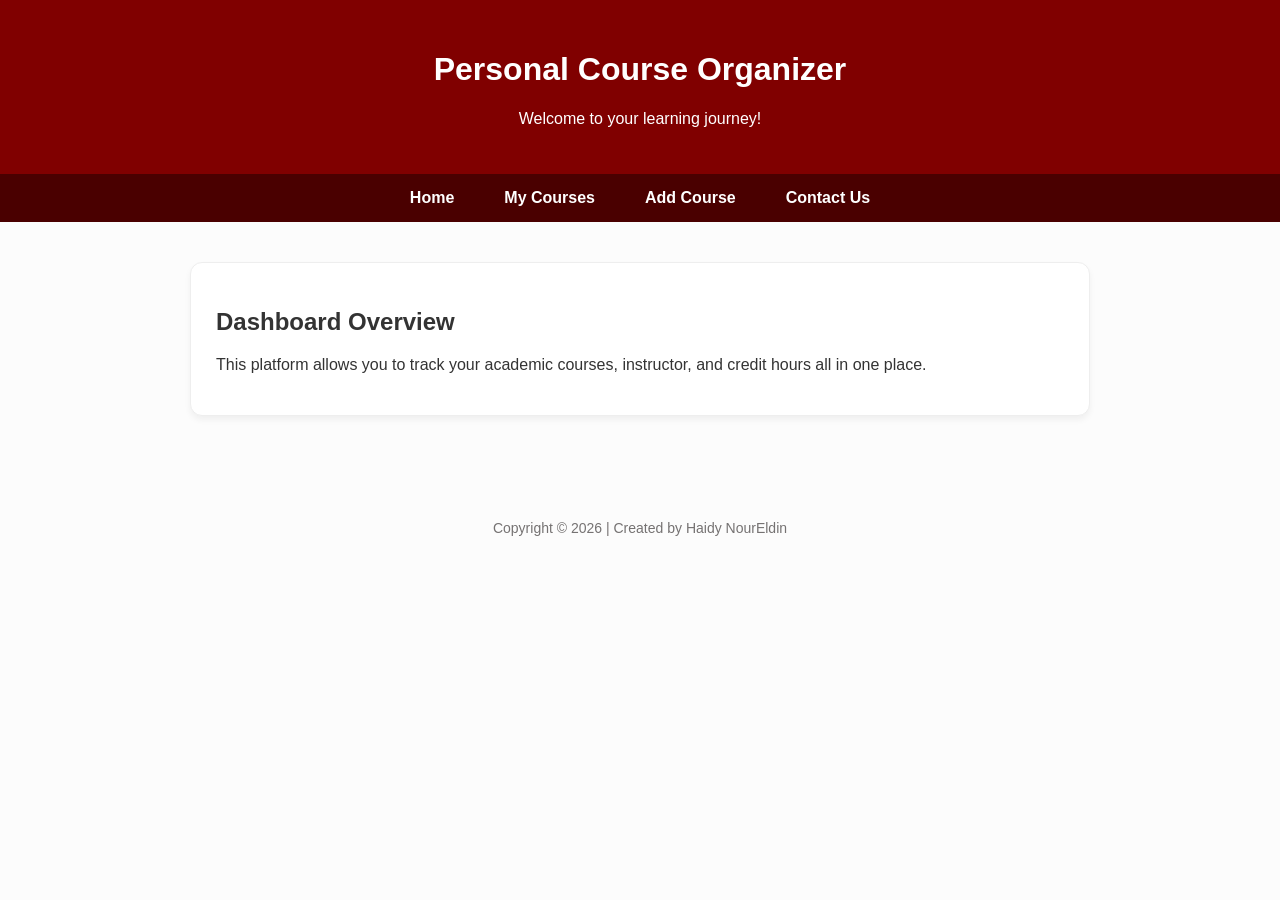
<file: Index.html>
<!DOCTYPE html>
<html lang="ar" dir="ltr">
    <head>
    <meta charset="UTF-8">
    <meta name="viewport" content="width=device-width, initial-scale=1.0">
    <title>Personal Course Organizer</title>
    <link rel="stylesheet" href="style.css">
    </head>
<body>

    <header>
        <h1>Personal Course Organizer</h1>
        <p> Welcome to your learning journey! </p>
    </header>

    <nav>
        <ul>
            <li><a href="index.html">Home</a></li>
            <li><a href="courses.html">My Courses</a></li>
            <li><a href="add.html">Add Course</a></li>
            <li><a href="contact.html">Contact Us</a></li>
        </ul>
    </nav>

    <main>
        <section>
            <h2> Dashboard Overview</h2>
            <p> This platform allows you to track your academic courses, instructor, and credit hours all in one place.</p>
            </section>
    </main>

    <footer>
        <p> Copyright &copy; 2026 | Created by Haidy NourEldin </p>
    </footer>

</body>
</html>
</file>
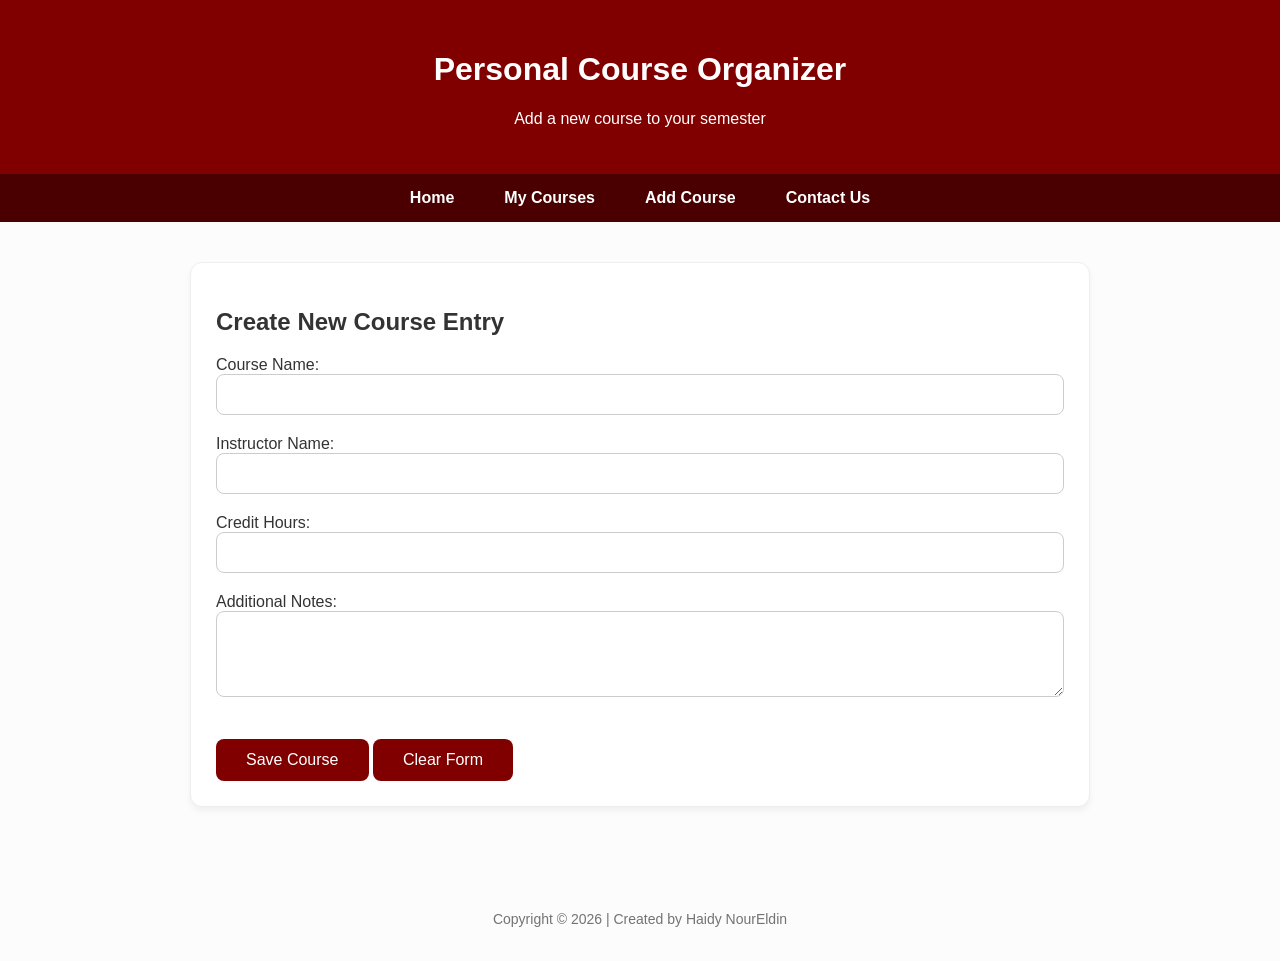
<file: add.html>
<!DOCTYPE html>
<html lang="en">
<head>
    <meta charset="UTF-8">
    <meta name="viewport" content="width=device-width, initial-scale=1.0">
    <title>Add New Course</title>
    <link rel="stylesheet" href="style.css">
</head>
<body>

    <header>
        <h1>Personal Course Organizer</h1>
        <p>Add a new course to your semester</p>
    </header>

    <nav>
        <ul>
            <li><a href="index.html">Home</a></li>
            <li><a href="courses.html">My Courses</a></li>
            <li><a href="add.html">Add Course</a></li>
            <li><a href="contact.html">Contact Us</a></li>
        </ul>
    </nav>

    <main>
        <section>
            <h2>Create New Course Entry</h2>
            <form action="#">
                <div class="form-group">
                    <label for="cname">Course Name:</label><br>
                    <input type="text" id="cname" name="cname" required>
                </div>

                <div class="form-group">
                    <label for="instructor">Instructor Name:</label><br>
                    <input type="text" id="instructor" name="instructor" required>
                </div>

                <div class="form-group">
                    <label for="hours">Credit Hours:</label><br>
                    <input type="number" id="hours" name="hours" min="1" max="5" required>
                </div>

                <div class="form-group">
                    <label for="notes">Additional Notes:</label><br>
                    <textarea id="notes" name="notes" rows="4"></textarea>
                </div>

                <br>
                <button type="submit">Save Course</button>
                <button type="reset">Clear Form</button>
            </form>
        </section>
    </main>

    <footer>
        <p>Copyright &copy; 2026 | Created by Haidy NourEldin</p>
    </footer>

</body>
</html>
</file>
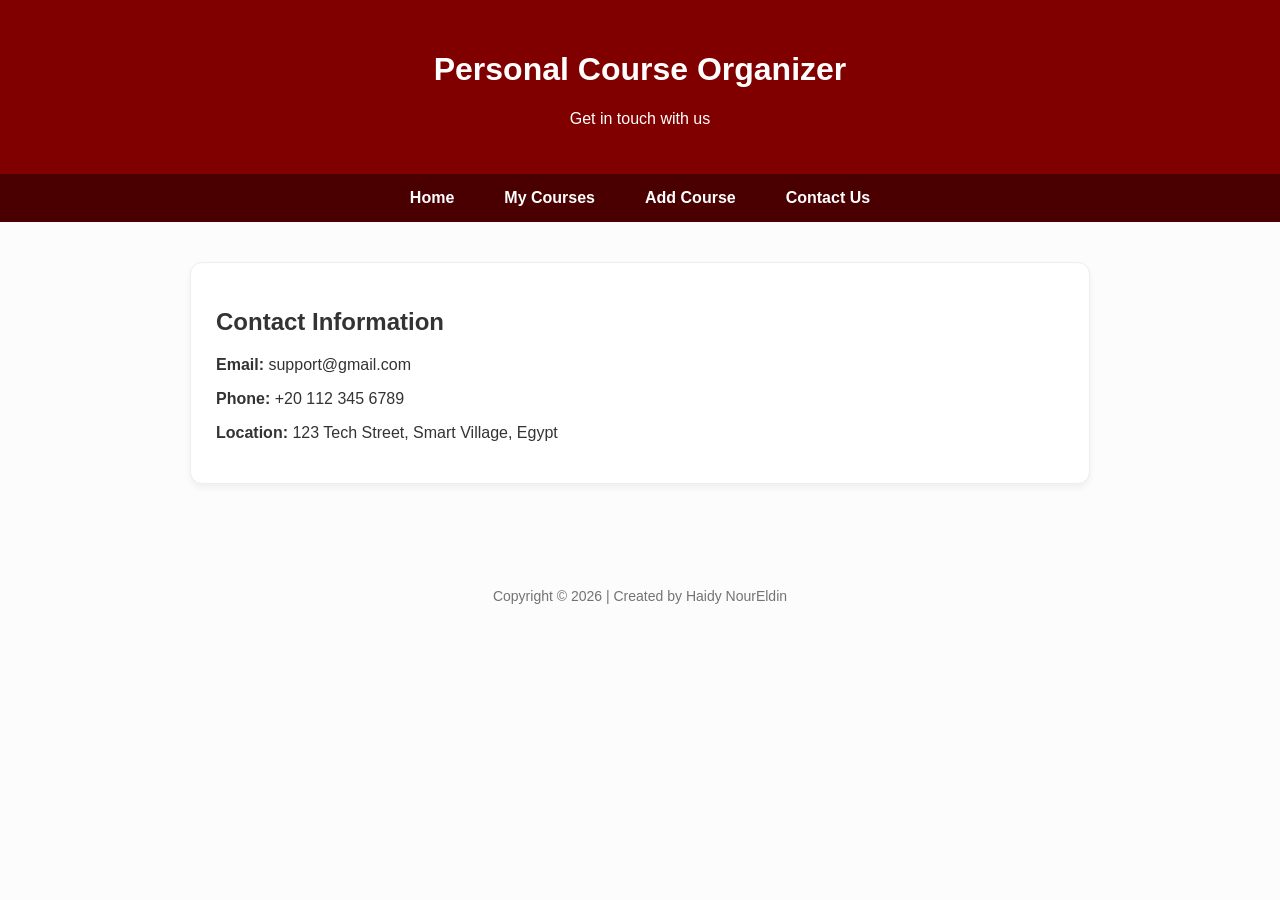
<file: contact.html>
<!DOCTYPE html>
<html lang="en">
<head>
    <meta charset="UTF-8">
    <meta name="viewport" content="width=device-width, initial-scale=1.0">
    <title>Contact Us</title>
    <link rel="stylesheet" href="style.css">
</head>
<body>

    <header>
        <h1>Personal Course Organizer</h1>
        <p>Get in touch with us</p>
    </header>

    <nav>
        <ul>
            <li><a href="index.html">Home</a></li>
            <li><a href="courses.html">My Courses</a></li>
            <li><a href="add.html">Add Course</a></li>
            <li><a href="contact.html">Contact Us</a></li>
        </ul>
    </nav>

    <main>
        <section>
            <h2>Contact Information</h2>
            <div class="contact-info">
                <p><strong>Email:</strong> support@gmail.com</p>
                <p><strong>Phone:</strong> +20 112 345 6789</p>
                <p><strong>Location:</strong> 123 Tech Street, Smart Village, Egypt</p>
            </div>
        </section>
    </main>

    <footer>
        <p>Copyright &copy; 2026 | Created by Haidy NourEldin </p>
    </footer>

</body>
</html>
</file>
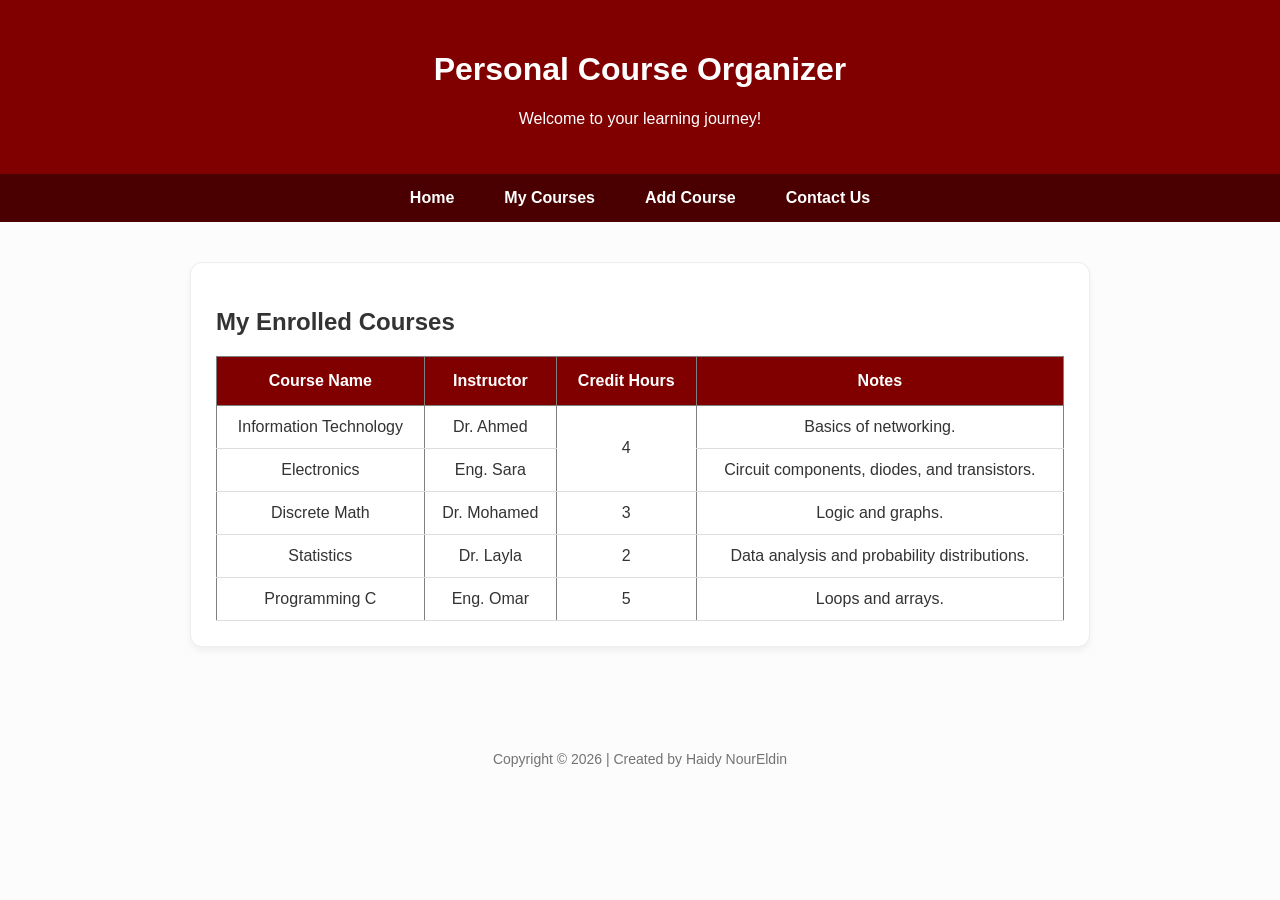
<file: courses.html>
<!DOCTYPE html>
<html lang="ar" dir="ltr">
    <head>
    <meta charset="UTF-8">
    <meta name="viewport" content="width=device-width, initial-scale=1.0">
    <title>Personal Course Organizer</title>
    <link rel="stylesheet" href="style.css">
    </head>
<body>

    <header>
        <h1>Personal Course Organizer</h1>
        <p> Welcome to your learning journey! </p>
    </header>

    <nav>
        <ul>
            <li><a href="index.html">Home</a></li>
            <li><a href="courses.html">My Courses</a></li>
            <li><a href="add.html">Add Course</a></li>
            <li><a href="contact.html">Contact Us</a></li>
        </ul>
    </nav>

  <main>
    <section>
        <h2>My Enrolled Courses</h2>
        <table border="1"> <thead>
                <tr>
                    <th>Course Name</th>
                    <th>Instructor</th>
                    <th>Credit Hours</th>
                    <th>Notes</th>
                </tr>
            </thead>
            <tbody>
                <tr>
                    <td>Information Technology</td>
                    <td>Dr. Ahmed</td>
                    <td rowspan="2">4</td>
                    <td>Basics of networking.</td>
                </tr>
                <tr>
                    <td>Electronics</td>
                    <td>Eng. Sara</td>
                    
                    <td>Circuit components, diodes, and transistors.</td>
                </tr>
                <tr>
                    <td>Discrete Math</td>
                    <td>Dr. Mohamed</td>
                    <td>3</td>
                    <td>Logic and graphs.</td>
                </tr>
                <tr>
                    <td>Statistics</td>
                    <td>Dr. Layla</td>
                    <td>2</td>
                    <td>Data analysis and probability distributions.</td>
                </tr>
                <tr>
                    <td>Programming C</td>
                    <td>Eng. Omar</td>
                    <td>5</td>
                    <td>Loops and arrays.</td>
                </tr>
            </tbody>
        </table>
    </section>
    </main>

    <footer>
        <p> Copyright &copy; 2026 | Created by Haidy NourEldin </p>
    </footer>

</body>
</html>
</file>
<file: style.css>
body {
    font-family: 'Segoe UI', Arial, sans-serif;
    margin: 0;
    padding: 0;
    background-color: #fcfcfc;
    color: #333;
}

header {
    background-color: #800000; 
    color: white;
    padding: 30px 0;
    text-align: center;
}

nav {
    background-color: #4a0000; /* أغمق للتنقل */
}

nav ul {
    list-style: none;
    margin: 0;
    padding: 0;
    display: flex;
    justify-content: center;
}

nav ul li a {
    color: white;
    text-decoration: none;
    padding: 15px 25px;
    display: block;
    font-weight: bold;
}

nav ul li a:hover {
    background-color: #a00000;
    transition: 0.3s; /* لراحة العين */
}

main {
    padding: 40px 20px;
    max-width: 900px;
    margin: auto;
}

section {
    background: white;
    padding: 25px;
    margin-bottom: 30px;
    border-radius: 12px;
    /*ظل خفيف جدًا */
    border: 1px solid #eee;
    box-shadow: 0 4px 6px rgba(0,0,0,0.05);
}

table {
    width: 100%;
    border-collapse: collapse;
    margin-top: 20px;
}

table th {
    background-color: #800000;
    color: white;
    padding: 15px;
}

table td {
    padding: 12px;
    border-bottom: 1px solid #ddd;
    text-align: center;
}

.form-group {
    margin-bottom: 20px;
    text-align: left;
}

input, textarea {
    width: 100%;
    padding: 12px;
    border: 1px solid #ccc;
    border-radius: 8px;
    box-sizing: border-box;
}

button {
    background-color: #800000;
    color: white;
    border: none;
    padding: 12px 30px;
    border-radius: 8px;
    cursor: pointer;
    font-size: 16px;
}

button:hover {
    background-color: #a00000;
}

/*عشان الموبايل*/
@media (max-width: 768px) {
    nav ul {
        flex-direction: column;
        text-align: center;
    }
}

footer {
    text-align: center;
    padding: 20px;
    color: #757272;
    font-size: 14px;
}
</file>
